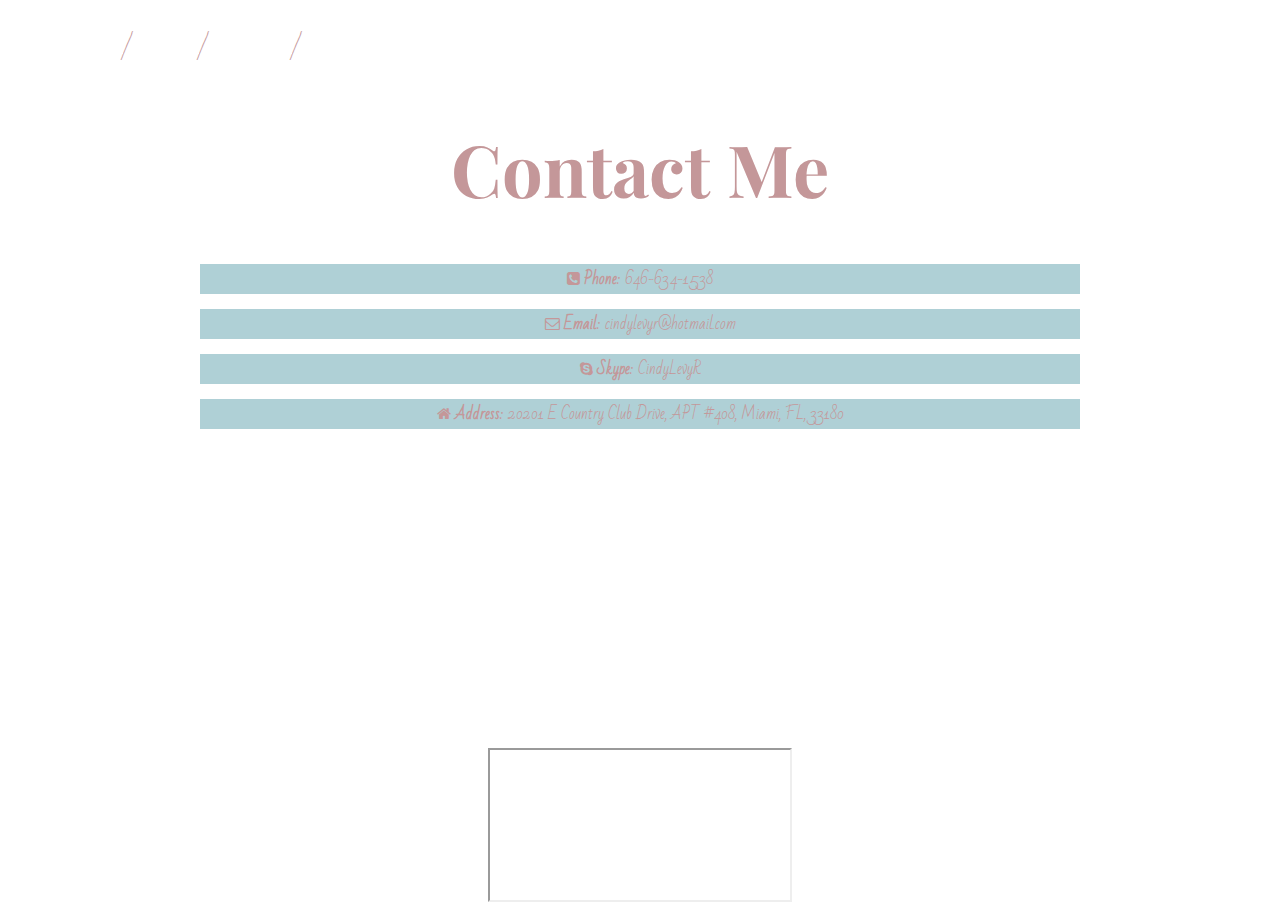
<file: contact.html>
<!doctype html>
<html>

<head>
<title>Contact Me</title>
<link href="style.css" rel="stylesheet">
<link href='//cdnjs.cloudflare.com/ajax/libs/font-awesome/4.3.0/css/font-awesome.min.css' rel='stylesheet'>
 <link href='http://fonts.googleapis.com/css?family=Playfair+Display:400,700' rel='stylesheet' type='text/css'>
 <link href='http://fonts.googleapis.com/css?family=Bad+Script' rel='stylesheet' type='text/css'>
 <link href="[data-uri]" rel="icon" type="image/x-icon"/>
 
</head>
<body>
 
 <nav>
<ul id="sl_menu" class="sl_menu">
			<li>
				<a href="ggzealstudio.com">Home</a>/
			</li>
			<li>
				<a href="about.html">About</a>/
			</li>
			<li>
				<a href="resume.html">Resume</a>/
			</li>
			<li>
				<a href="contact.html">Contact</a>
			</li>
		</ul>
</nav>  

<header>
<h1>Contact Me</h1>
</header>
<section id="new">
  <p> <em class="fa fa-phone-square"></em> <strong>Phone</strong>: 646-634-1538 </p>
  <p>
  <i class="fa fa-envelope-o"></i> <strong>Email</strong>: cindylevyr@hotmail.com
</p>
<p>
  <i class="fa fa-skype"></i> <strong>Skype</strong>: CindyLevyR
</p>
<p>
  <i class="fa fa-home"></i> <strong>Address</strong>: 20201 E Country Club Drive, APT #408, Miami, FL, 33180
</p>
<iframe src="https://www.google.com/maps/embed?pb=!1m18!1m12!1m3!1d3592.413499836399!2d-80.18849999999995!3d25.789928999999997!2m3!1f0!2f0!3f0!3m2!1i1024!2i768!4f13.1!3m3!1m2!1s0x88d9b6a7a2fd7ed3%3A0x6b04c9fb83a8090c!2sMiami+International+University+of+Art+%26+Design!5e0!3m2!1sen!2sus!4v1427222148454" width="400" height="300" frameborder="0" style="border:0"></iframe> 
 <br>
 <iframe 
      <a href="https://instagram.com/galitgarzon/">
        <img src=https://cdn2.iconfinder.com/data/icons/social-aquiocons/128/Aquicon-Instagram.png width="80" alt="instragram">
       </a>
</section>
  </body>
  
  <script type="text/javascript" src="http://ajax.googleapis.com/ajax/libs/jquery/1.6/jquery.min.js"></script>
		<script type="text/javascript" src="js/jquery.lettering.js"></script>
		<script type="text/javascript" src="js/jquery.easing.1.3.js"></script>
		<script type="text/javascript" src="js/jquery.hoverwords.js"></script>
		
		<script type="text/javascript">
			$(window).load(function(){
				$('#sl_menu').find('li:not(:last) > a')
							 .hoverwords({ overlay:true })
							 .end()
							 .find('li:last > a')
							 .hoverwords({ overlay:true , dir:'rightleft' });
				
				$('#example1').hoverwords({ delay:50 });
				$('#example2').hoverwords();
				$('#example3').hoverwords();
				$('#example4').hoverwords({ overlay:true});
				$('#example5').hoverwords({ delay:60 });
				
			});
		</script>
 </html>
</file>
<file: style.css>
h1{
    font-size:72px;
    font-family:Georgia;
    margin-top:50px;
  }



 body{
 margin: 0;
 background-color: white;
 color: #C49799;
 font-family: sans-serif;
 }
 header{
   text-align: center;
 }
header h1 {
  font-family: 'Playfair Display', serif;
}
header h2 {
  font-family: 'Seaweed Script', cursive;
}
 h2{
 text-align: center;
     padding: 30px;
     margin: 0;
  background-color: #AFD0D6;
  font-family: 'Bad Script', cursive;
  font-size: 30px;
  color: #afd0d6
  }

   p {
	   margin-left: 200px; 
	   margin-right: 200px;
	  text-align: center;
     padding: 0px;
  background-color: #AFD0D6;
  font-family: 'Bad Script', cursive;
  font-size: 15px;
  color: #c49799;
 }

section{
  text-align: center;
  background-image: url((https://c2.staticflickr.com/6/5019/5561808616_602cd643da_b.jpg);
  height: 250px;
  background-size: cover;
  background-color: AFD0D6;
}
#new{
  text-align: center;
  background-image: none;
  background-color:C49799 ;
  height: 0px;
  color: C49799 ;
}

td{
	padding:30px;
}

.myButton {
	display:       inline-block;
padding:       8px 20px;
background:    #c49799;
border-radius: 999px;
color:         #36393b;
font:          normal 400 20px/1 "Pacifico", cursive;
text-align:    center;
text-shadow:   none;
}
.myButton:hover {
	background:-webkit-gradient(linear, left top, left bottom, color-stop(0.05, #AFD0D6), color-stop(1, #36393B));
	background:-moz-linear-gradient(top, #AFD0D6 5%, #36393B 100%);
	background:-webkit-linear-gradient(top, #AFD0D6 5%, #36393B 100%);
	background:-o-linear-gradient(top, #AFD0D6 5%, #36393B 100%);
	background:-ms-linear-gradient(top, #AFD0D6 5%, #36393B 100%);
	background:linear-gradient(to bottom, #AFD0D6 5%, #36393B 100%);
	filter:progid:DXImageTransform.Microsoft.gradient(startColorstr='#AFD0D6', endColorstr='#36393B',GradientType=0);
	background-color:#AFD0D6;
}


.sl_menu{
	overflow:hidden;
	margin:20px 0px 0px 20px;
	list-style:none;
}
.sl_menu li,
.sl_examples{
	float:left;
	font-family: 'Bad Script', cursive ;
	font-size:20px;
	line-height:50px;
	color:##c49799;
	margin-right:5px;
	text-transform:uppercase;
}
.sl_menu a,
.sl_examples a{
	display:block;
	position:relative;
	float:left;
	clear:both;
	color:#fff;
}
.sl_menu a > span,
.sl_examples a > span{
	height:50px;
	float:left;
	position:relative;
	overflow:hidden;
}
.sl_menu a span span,
.sl_examples a span span{
	position:absolute;
	display:block;
	left:0px;
	top:0px;
	text-align:center;
}
.sl_menu a span span.sl-w1,
.sl_examples a span span.sl-w1{
	color:#AFD0D6;
	text-shadow:0px 0px 1px #fff;
	z-index:2;
}
.sl_menu a span span.sl-w2{
	color:#c49799;
	text-shadow:-1px 1px 2px #9f0633;
	z-index:3;
}
</file>
